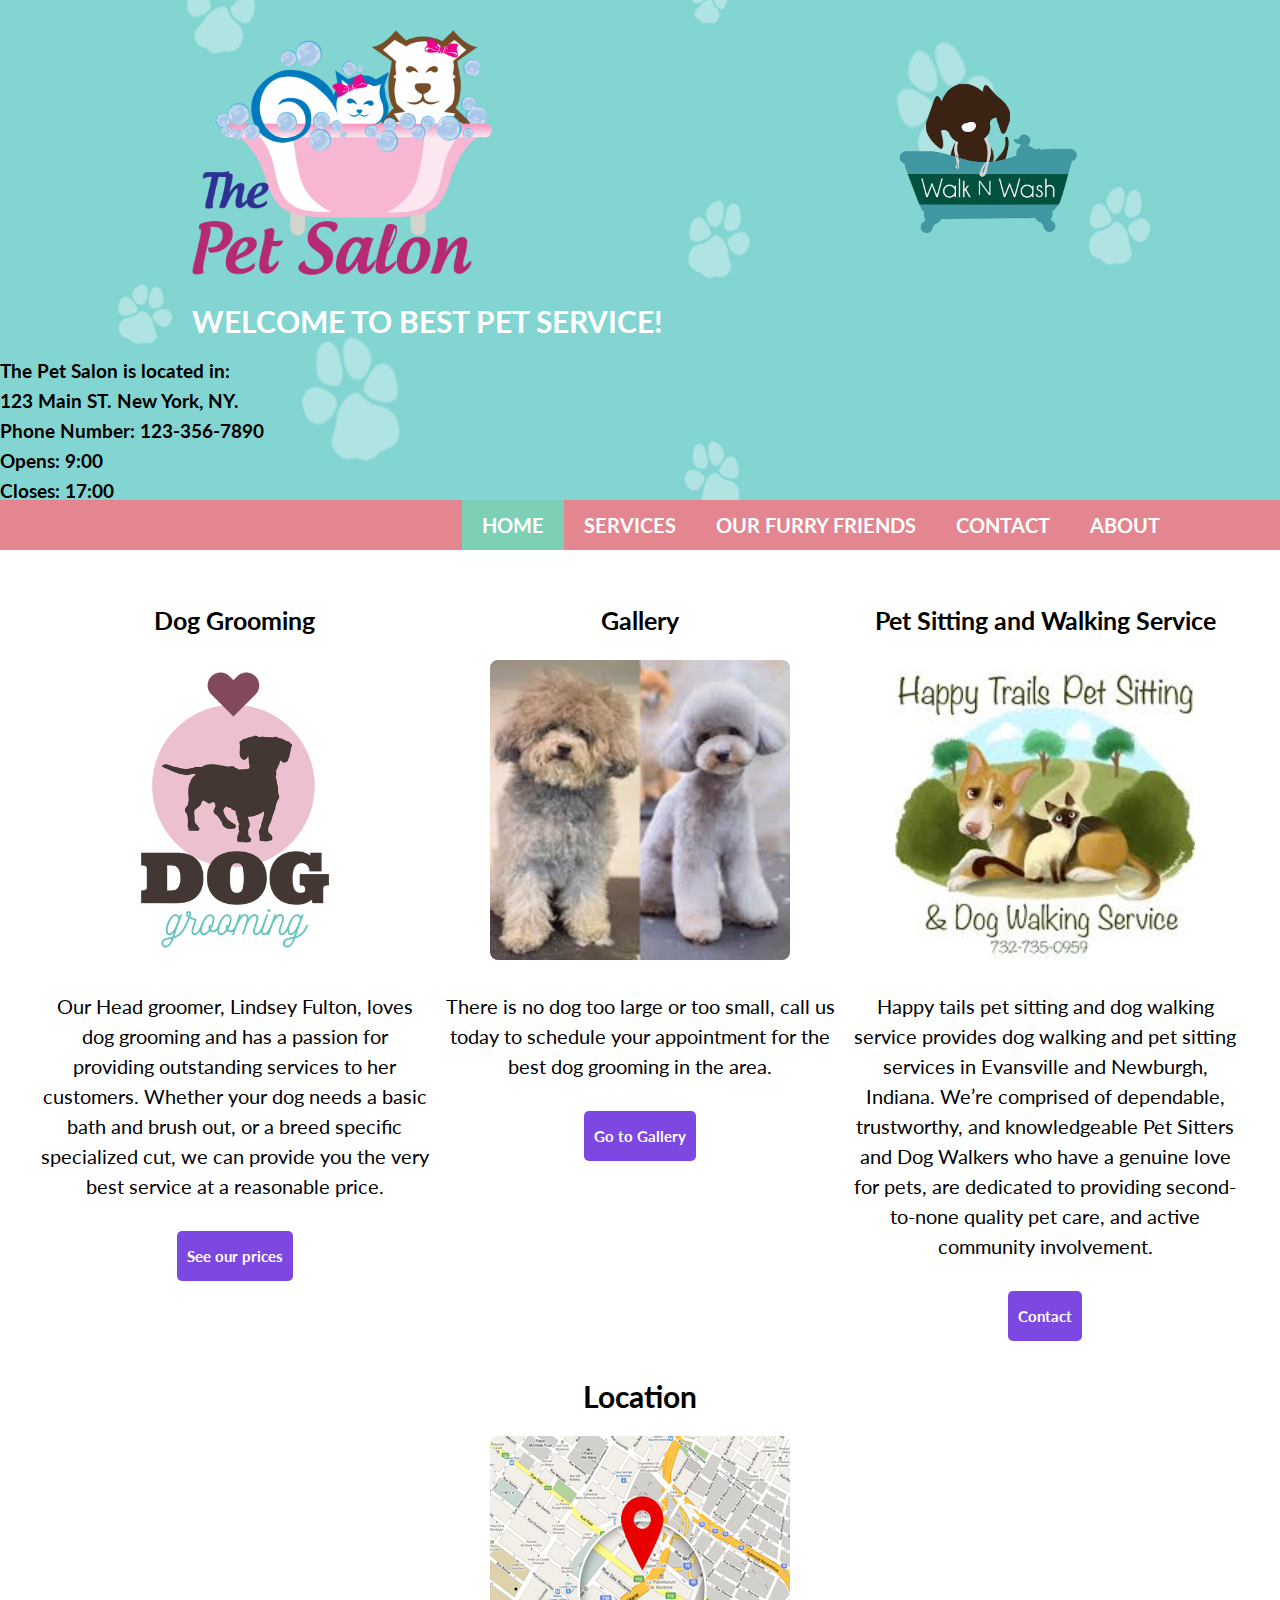
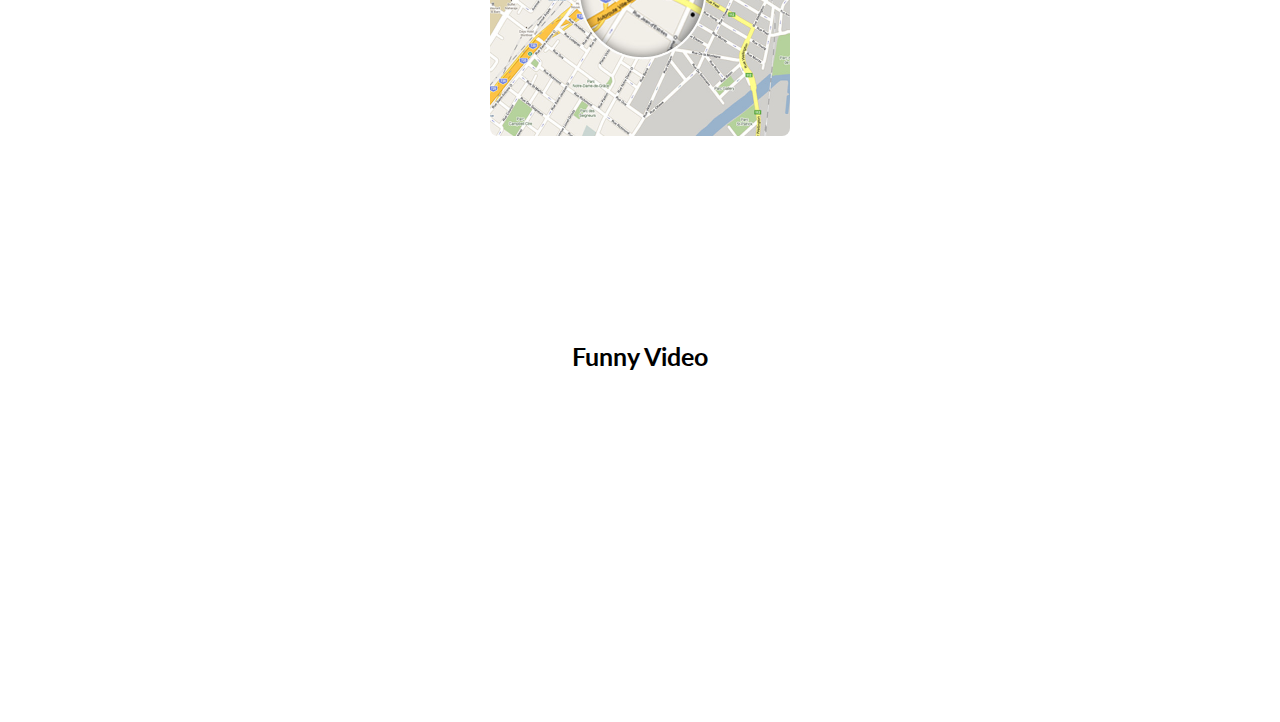
<file: CP/index.html>
<!DOCTYPE html>
<html>
<head>
	<title>Index</title>
	<link rel="stylesheet" type="text/css" href="styles.css">
	<link href="https://fonts.googleapis.com/css?family=Lato:300,400,700,900" rel="stylesheet">
	<link rel="stylesheet" type="text/css" href="normalize.css">
</head>

<body>
	<header class="site-header">
		<div class="main-content"> <!-- this div helps to center the header !-->
			<div class="bar">
				<a href="index.html"><img src="img/logo2.png" width="300px"></a>

				<img src="img/walk.png" id="walk" width="200px">
			</div>

			<h1>Welcome to BEST pet service!</h1>
		</div>
		<div id="info"></div>
		
	</header>
		<nav>
			<ul>
				<li><a href="index.html" class="active">Home</a></li>
				<li><a href="#">Services</a></li>
				<li><a href="friends.html">Our Furry Friends</a></li>
				<li><a href="contact.html">Contact</a></li>
				<li><a href="about.html">About</a></li>
			</ul>
		</nav>
	

	<section class="content"> 

		<div class="sect">
			<div class="all-icons">
				<div class="icon">
					<h3 class="above"> Dog Grooming </h3>
					
					<img class="image-size-m" src="img/subscription.png" alt="Subscription image">
					<p> Our Head groomer, Lindsey Fulton, loves dog grooming and has a passion for providing outstanding services to her customers. Whether your dog needs a basic bath and brush out, or a breed specific specialized cut, we can provide you the very best service at a reasonable price.</p>
					<a class="btn" href="#">See our prices</a>
				</div>
				
				<div class="icon">
					<h3 class="above"> Gallery </h3>
					
					<img class="image-size-m" src="img/photo1.jpg" alt="Photo image">
					<p> There is no dog too large or too small, call us today to schedule your appointment for the best dog grooming in the area.</p>
					<a class="btn" href="friends.html">Go to Gallery</a>
				</div>

				<div class="icon">
					<h3 class="above"> Pet Sitting and Walking Service </h3>
					
					<img class="image-size-m" src="img/meal.jpg" alt="Meal planning">
					<p> Happy tails pet sitting and dog walking service provides dog walking and pet sitting services in Evansville and Newburgh, Indiana. We’re comprised of dependable, trustworthy, and knowledgeable Pet Sitters and Dog Walkers who have a genuine love for pets, are dedicated to providing second-to-none quality pet care, and active community involvement. </p>
					<a class="btn" href="contact.html">Contact</a>
				</div>
			</div>
		</div>
	</section>
		<div id="location">
			<h2> Location </h2>
			<img class="image-size-m" id="center" src="img/location.jpg" alt="Location image">
		</div>
<br><br><br><br><br><br>
<div class="icon">
	<h3 class="above">Funny Video</h3>
<iframe width="560" height="315" src="https://www.youtube.com/embed/BDxx1TnWTX0"  frameborder="0" allow="accelerometer; autoplay; encrypted-media; gyroscope; picture-in-picture" allowfullscreen></iframe>
</div>	
	<script src="js/script.js"></script>
</body>
</html>
</file>
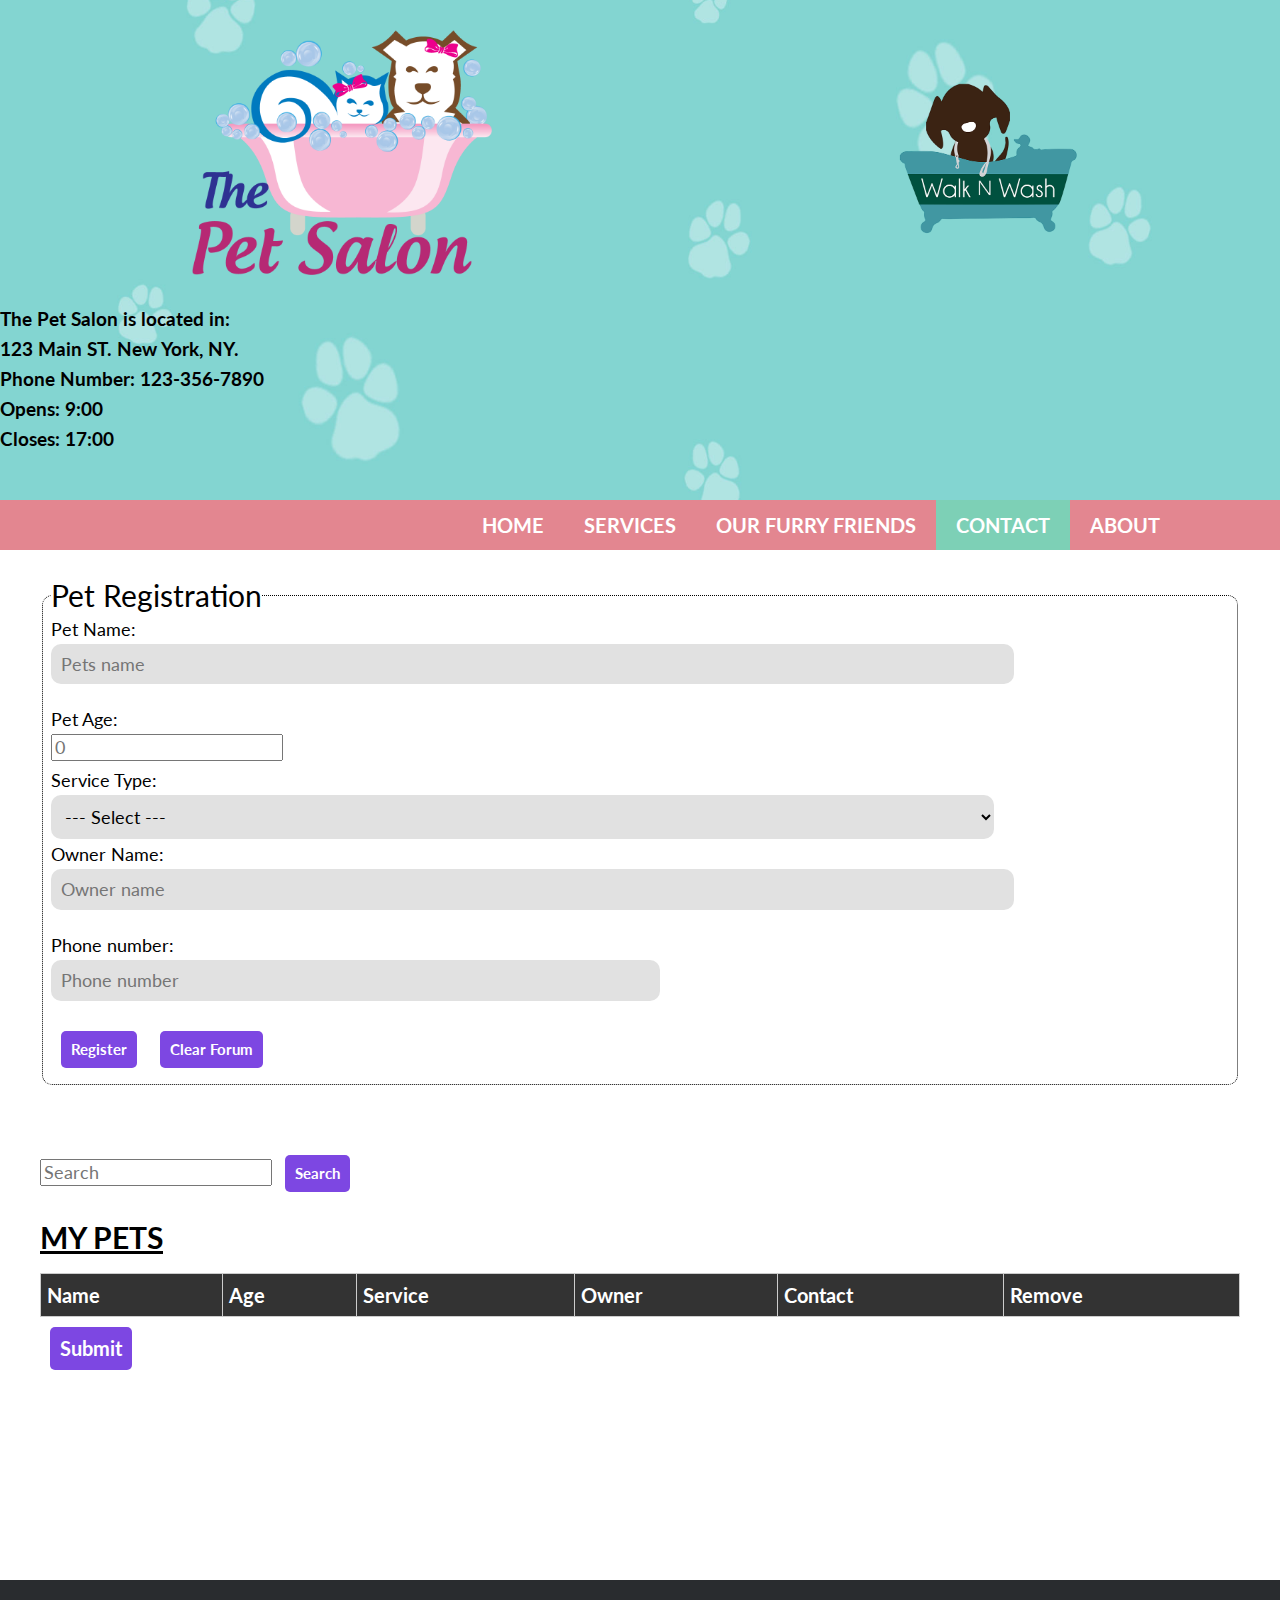
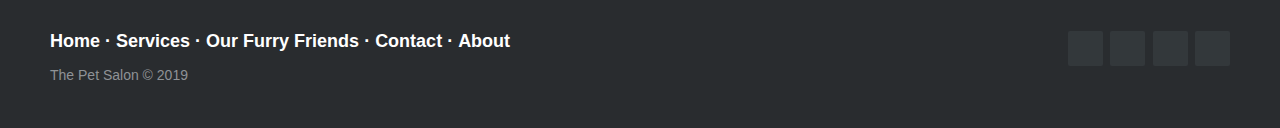
<file: CP/contact.html>
<!DOCTYPE html>
<html>
<head>
	<title>Contact</title>
	<link href="https://fonts.googleapis.com/css?family=Lato:300,400,700,900" rel="stylesheet">
	<link rel="stylesheet" type="text/css" href="styles.css">
	<link rel="stylesheet" type="text/css" href="normalize.css">

</head>
<body>

	<header class="site-header">
		<div class="main-content">
			<div class="bar">
				<a href="index.html"><img src="img/logo2.png" width="300px"></a>

				<img src="img/walk.png" id="walk" width="200px">
			</div>
		</div>
		<div id="info"></div>
	</header>
	
	<nav>
		  <ul>
			  <li><a href="index.html">Home</a></li>
			  <li><a href="#">Services</a></li>
			  <li><a href="friends.html">Our Furry Friends</a></li>
			  <li><a href="contact.html" class="active">Contact</a></li>
			  <li><a href="#">About</a></li>
		  </ul>
	</nav>
<br>
	<main class="content">
	<form action="">
		<fieldset>
			<legend>Pet Registration</legend>
			

			<label for="pet-name">Pet Name:</label>
			<input type="text" name="name" id="txtName" placeholder="Pets name" required>

			<label for="pet-age">Pet Age:</label>
			<input type="number" name="name" id="txtAge" placeholder="0" required>

			<label for="selService">Service Type:</label>
			<select  id="selService">
				<option value="n/a" disabled selected>--- Select ---</option>
				<option value="cleaning">Cleaning</option>
				<option value="haircut">HairCut</option>
				<option value="shave">Shave</option>
				<option value="walk">Walk</option>
			</select>

			<label for="owner-name">Owner Name:</label>
			<input type="text" name="name" id="txtOwner" placeholder="Owner name" required> 

			<label for="phone-number"> Phone number: </label>
			<input type="tel" id="txtPhone" name="txtPhone" placeholder="Phone number" required>

		<button class="btn" onclick="registerPet(); return false;">Register</button>

		<button class="btn" onclick="eraseBtn()">Clear Forum</button>
	</fieldset>
<br><br>

	<input id="n" type="search" placeholder="Search">
	<button class="btn" onclick="petSearch();">Search</button>

<h1 id="plist">My Pets</h1>

<table id="table">
	<thead id="thead">
		<tr id="tr" >
			<th id="th">Name</th>
			<th id="th">Age</th>
			<th id="th">Service</th>
			<th id="th">Owner</th>
			<th id="th">Contact</th>
			<th id="th">Remove</th>
		</tr>
	</thead>

	<tbody id="listBody">

	</tbody>
</table>
<button class="btn-submit" onclick="myfunction()">Submit</button>
	</form>
	</main>
	<br><br><br><br>
	<footer class="footer-distributed">

			<div class="footer-right">
	  
			   <a href="#"><i class="fa fa-facebook"></i></a>
			   <a href="#"><i class="fa fa-twitter"></i></a>
			   <a href="#"><i class="fa fa-linkedin"></i></a>
			   <a href="#"><i class="fa fa-github"></i></a>
	  
			</div>
	  
			<div class="footer-left">
	  
			   <p class="footer-links">
				  <a href="index.html">Home</a>
				  ·
				  <a href="#">Services</a>
				  ·
				  <a href="friends.html">Our Furry Friends</a>
				  ·
				  <a href="contact.html">Contact</a>
				  ·
				  <a href="about.html">About</a>
			   </p>
	  
			   <p>The Pet Salon &copy; 2019</p>
			</div>
	  
		 </footer>
	<script src="js/script.js"></script>
</body>
</html>
</file>
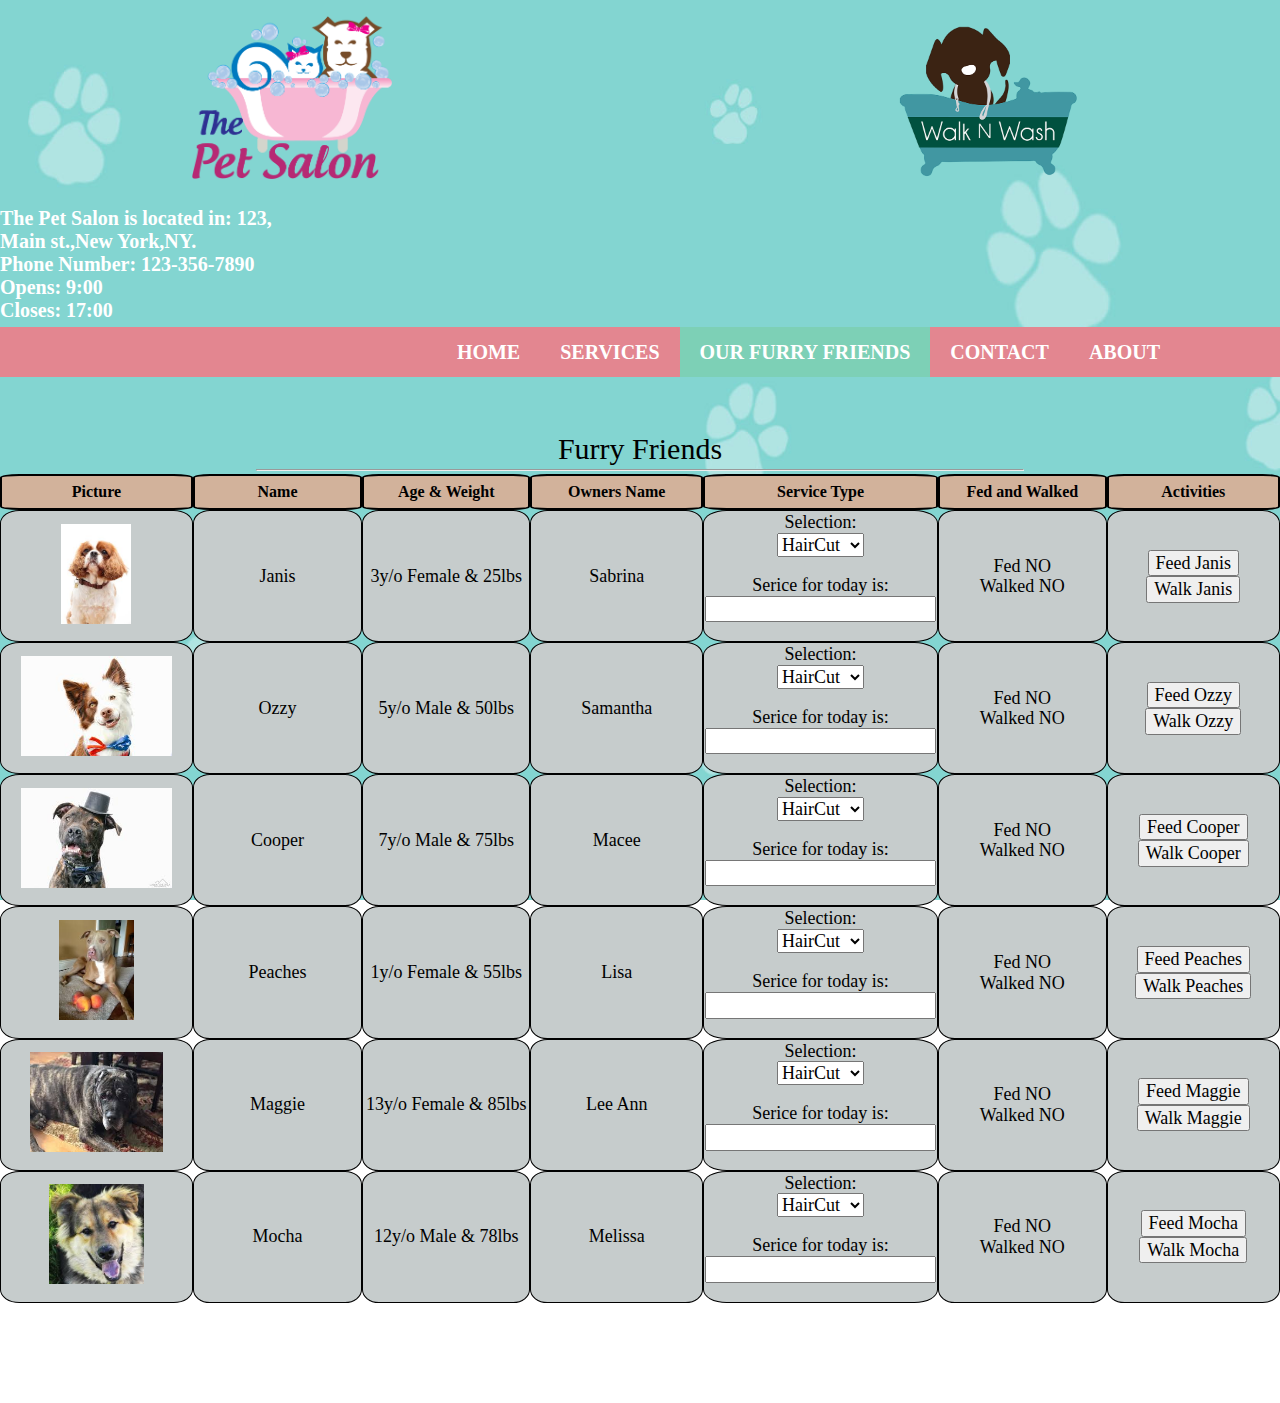
<file: CP/friends.html>
<!DOCTYPE html>
<html lang="en">
  <head>
    <!-- Required meta tags -->
    <meta charset="utf-8">
    <meta name="viewport" content="width=device-width, initial-scale=1, shrink-to-fit=no">
    <meta http-equiv="X-UA-Compatible" content="IE=edge">
    <link rel="stylesheet" href="friends.css">
    <link rel="stylesheet" href="normalize.css">

    <title>Pet Salon</title>
  </head>

  <body>
      <header class="header">
            <div class="main-content">
               <div class="bar">
                  <a href="index.html"><img src="img/logo.png" width="200px"></a>
      
                  <img src="img/walk.png" id="walk" width="200px">
               </div>
            </div>
         </header>
   
    <div id="info"></div>
      <nav>
			<ul>
				<li><a href="index.html">Home</a></li>
				<li><a href="#">Services</a></li>
				<li><a href="#" class="active">Our Furry Friends</a></li>
				<li><a href="contact.html">Contact</a></li>
				<li><a href="about.html">About</a></li>
			</ul>
		</nav>
    <br><br><br>

    <div class="table-users">
      <div class="header">Furry Friends</div>
      <hr>
      <table cellspacing="0" align="center" class="table">
         <tr>
            <th>Picture</th>
            <th>Name</th>
            <th>Age & Weight</th>
            <th>Owners Name</th>
            <th width="230">Service Type</th>
            <th>Fed and Walked</th>
            <th>Activities</th>
         </tr>
         <tr>
            <td id="pet1i"></td>
            <td id="pet1n"></td>
            <td id="pet1a"></td>
            <td id="pet1o"></td>
            <td>Selection:<br>
               <select name="ServiceType1" id="myList1" onchange="servicetype1()">
                  <option value="hariCut">HairCut</option>
                  <option value="have">Shave</option>
                  <option value="petSitting">Cleaning</option>
                  <option value="walk">Walk</option>
               </select>
               <p>Serice for today is: <input type="text" id="service1"></p>
            </td>
            <td id="pet1h"></td>
            <td>
               <button onclick="feed1()">Feed Janis</button><br>
               <button onclick="walk1()">Walk Janis</button>
            </td>
         </tr>
         <tr>
            <td id="pet2i"></td>
            <td id="pet2n"></td>
            <td id="pet2a"></td>
            <td id="pet2o"></td>
            <td>Selection:<br>
               <select name="ServiceType2" id="myList2" onchange="servicetype2()">
                  <option value="hariCut">HairCut</option>
                  <option value="have">Shave</option>
                  <option value="petSitting">Cleaning</option>
                  <option value="walk">Walk</option>
               </select>
               <p>Serice for today is: <input type="text" id="service2"></p>
            </td>
            <td id="pet2h"></td>
            <td>
               <button onclick="feed2()">Feed Ozzy</button><br>
               <button onclick="walk2()">Walk Ozzy</button>
            </td>
         </tr>
         <tr>
            <td id="pet3i"></td>
            <td id="pet3n"></td>
            <td id="pet3a"></td>
            <td id="pet3o"></td>
            <td>Selection:<br>
               <select name="ServiceType3" id="myList3" onchange="servicetype3()">
                  <option value="hariCut">HairCut</option>
                  <option value="have">Shave</option>
                  <option value="petSitting">Cleaning</option>
                  <option value="walk">Walk</option>
               </select>
               <p>Serice for today is: <input type="text" id="service3"></p>
            </td>
            <td id="pet3h"></td>
            <td>
               <button onclick="feed3()">Feed Cooper</button><br>
               <button onclick="walk3()">Walk Cooper</button>
            </td>
         </tr>
         <tr>
            <td id="pet4i"></td>
            <td id="pet4n"></td>
            <td id="pet4a"></td>
            <td id="pet4o"></td>
            <td>Selection:<br>
               <select name="ServiceType4" id="myList4" onchange="servicetype4()">
                  <option value="hariCut">HairCut</option>
                  <option value="have">Shave</option>
                  <option value="petSitting">Cleaning</option>
                  <option value="walk">Walk</option>
               </select>
               <p>Serice for today is: <input type="text" id="service4"></p>
            </td>
            <td id="pet4h"></td>
            <td>
               <button onclick="feed4()">Feed Peaches</button><br>
               <button onclick="walk4()">Walk Peaches</button>
            </td>
         </tr>
         <tr>
            <td id="pet5i"></td>
            <td id="pet5n"></td>
            <td id="pet5a"></td>
            <td id="pet5o"></td>
            <td>Selection:<br>
               <select name="ServiceType5" id="myList5" onchange="servicetype5()">
                  <option value="hariCut">HairCut</option>
                  <option value="have">Shave</option>
                  <option value="petSitting">Cleaning</option>
                  <option value="walk">Walk</option>
               </select>
               <p>Serice for today is: <input type="text" id="service5"></p>
            </td>
            <td id="pet5h"></td>
            <td>
               <button onclick="feed5()">Feed Maggie</button><br>
               <button onclick="walk5()">Walk Maggie</button>
            </td>
         </tr>
         <tr>
            <td id="pet6i"></td>
            <td id="pet6n"></td>
            <td id="pet6a"></td>
            <td id="pet6o"></td>
            <td>Selection:<br>
               <select name="ServiceType6" id="myList6" onchange="servicetype6()">
                  <option value="hariCut">HairCut</option>
                  <option value="have">Shave</option>
                  <option value="petSitting">Cleaning</option>
                  <option value="walk">Walk</option>
               </select>
               <p>Serice for today is: <input type="text" id="service6"></p>
            </td>
            <td id="pet6h"></td>
            <td>
               <button onclick="feed6()">Feed Mocha</button>
               <button onclick="walk6()">Walk Mocha</button>
            </td>
         </tr>
      </table>
   </div>


  <div>
    <script src="js/friends.js"></script>
    <!-- jQuery first, then Popper.js, then Bootstrap JS -->

    <script src="https://code.jquery.com/jquery-3.3.1.slim.min.js" integrity="sha384-q8i/X+965DzO0rT7abK41JStQIAqVgRVzpbzo5smXKp4YfRvH+8abtTE1Pi6jizo" crossorigin="anonymous"></script>
    <script src="https://cdnjs.cloudflare.com/ajax/libs/popper.js/1.14.7/umd/popper.min.js" integrity="sha384-UO2eT0CpHqdSJQ6hJty5KVphtPhzWj9WO1clHTMGa3JDZwrnQq4sF86dIHNDz0W1" crossorigin="anonymous"></script>
    <script src="https://stackpath.bootstrapcdn.com/bootstrap/4.3.1/js/bootstrap.min.js" integrity="sha384-JjSmVgyd0p3pXB1rRibZUAYoIIy6OrQ6VrjIEaFf/nJGzIxFDsf4x0xIM+B07jRM" crossorigin="anonymous"></script>
  </div>
  
  </body>
</html>
</file>
<file: CP/friends.css>
body{
    background: url(img/background2.jpg) no-repeat center center fixed; 
  -webkit-background-size: cover;
  -moz-background-size: cover;
  -o-background-size: cover;
  background-size: cover;
}
.main-content
{
	max-width: 120rem;
	margin-right: 15%;
	margin-left: 15%;
	border-width: 100%;
}
.site-header {
    padding: 1rem 0 3rem 0;
}

.bar{
	display: flex;
	justify-content: space-between;
	align-items: center;
	padding-top: 1rem;
	margin: 0;
}
#info{
	width: 300px;
	height: 120px;
}
h3{
	color: white;
	font-size: 20px;
}
nav{
	width: 100%;
	height: 50px;
	background: #e38690;
	border-top: 1px solid rgba(255,255,255..7);
	border-bottom: 1px solid rgba(255,255,255..7);
	position: sticky;
	top: 0px;
}
nav ul{
	display: flex;
	margin: 0;
	padding: 0 100px;
	float: right;

}
nav ul li{
	list-style: none;
}
nav ul li a{
	display: block;
	color: #fff;
	padding: 0 20px;
	text-decoration: none;
	text-transform: uppercase;
	font-weight: bold;
	line-height: 50px;
	font-size: 20px;
}
nav ul li a:hover{
	background: #7dd0b6;
}
nav ul li a.active{
	background: #7dd0b6;
}
.header{
    font-size: 30px;
    text-align: center;
}
hr{
    margin: 3px 20%;
}
.tb{
    text-align: center;
}
td{
    text-align: center;
    width: 200px;
    border: solid black 1px;
    background-color:  #c6cccc ;
	border-radius: 10%;
	font-size: 18px;
}
th{
    width: 200px;
    border: solid black 2px;
    background-color: #d2b29b;
    height: 30px;
    border-radius: 10%;
}
.table-users{
	margin-bottom: 100px;
}
p{
	text-align: center;
}
.footer-distributed{
	background-color: #292c2f;
	box-shadow: 0 1px 1px 0 rgba(0, 0, 0, 0.12);
	box-sizing: border-box;
	width: 100%;
	text-align: left;
	font: normal 16px sans-serif;

	padding: 45px 50px;
	margin-top: 80px;
}

.footer-distributed .footer-left p{
	color:  #8f9296;
	font-size: 14px;
	margin: 0;
}

/* Footer links */

.footer-distributed p.footer-links{
	font-size:18px;
	font-weight: bold;
	color:  #ffffff;
	margin: 0 0 10px;
	padding: 0;
}

.footer-distributed p.footer-links a{
	display:inline-block;
	line-height: 1.8;
	text-decoration: none;
	color:  inherit;
}

.footer-distributed .footer-right{
	float: right;
	margin-top: 6px;
	max-width: 180px;
}

.footer-distributed .footer-right a{
	display: inline-block;
	width: 35px;
	height: 35px;
	background-color:  #33383b;
	border-radius: 2px;

	font-size: 20px;
	color: #ffffff;
	text-align: center;
	line-height: 35px;

	margin-left: 3px;
}

/* If you don't want the footer to be responsive, remove these media queries */

@media (max-width: 600px) {

	.footer-distributed .footer-left,
	.footer-distributed .footer-right{
		text-align: center;
	}

	.footer-distributed .footer-right{
		float: none;
		margin: 0 auto 20px;
	}

	.footer-distributed .footer-left p.footer-links{
		line-height: 1.8;
	}
}
</file>
<file: CP/styles.css>
html{
	font-size: 62.5%;/* reset rems to html dimensions 1rem=10px*/
}

body{
	font-family: 'Lato', sans-serif;
	line-height: 3rem;

}
.main-content
{
	max-width: 120rem;
	margin-right: 15%;
	margin-left: 15%;
	border-width: 100%;
}
.site-header{
	background-image: url(img/background2.jpg);
	background-position: center center;
	background-size: cover;
	height: 500px;
	min-height: 20rem;
}
.bar{
	display: flex;
	justify-content: space-between;
	align-items: center;
	padding-top: 3rem;
}
#info{
	width: 300px;
	height: 120px;
}
h3{
	color: white;
}
nav{
	width: 100%;
	height: 50px;
	background: #e38690;
	border-top: 1px solid rgba(255,255,255..7);
	border-bottom: 1px solid rgba(255,255,255..7);
	position: sticky;
	top: 0px;
}
nav ul{
	display: flex;
	margin: 0;
	padding: 0 100px;
	float: right;

}
nav ul li{
	list-style: none;
}
nav ul li a{
	display: block;
	color: #fff;
	padding: 0 20px;
	text-decoration: none;
	text-transform: uppercase;
	font-weight: bold;
	line-height: 50px;
	font-size: 20px;
}
nav ul li a:hover{
	background: #7dd0b6;
}
nav ul li a.active{
	background: #7dd0b6;
}
#info{
	width: 300px;
	height: 120px;
	font-size: 16px;
}
h3{
	color:black;
}
p{
	font-size: 2rem;	
}

.above{
	font-size: 2.5rem;
}

h2{
	font-size: 3rem;
	text-align: center;
}

h1{
	font-size: 3rem;
	text-transform: uppercase;
	color: #ffffff;
}

.image-size-m{
	width: 30rem;
	height: 30rem;
	border-radius: .8rem;
}

.content{
	max-width: 120rem; /** 1200 px*/
	margin: 0 auto;
}
#center{
	display: block;
	margin-left: auto;
	margin-right: auto;
}


.btn{
	background-color: rgb(125, 71, 226);
	color:white;
	margin: 1rem 1rem 1rem 1rem;
	padding: 1rem 1rem 1rem 1rem;
	text-decoration:none;
	border-radius: .5rem;
	font-size: 1.5rem;
	text-align: center;
	font-weight: 700;
	display: inline-block;
	border:none;
}

.end{
	background-image: url(img/background2.jpg);
	text-align: center;
	height: 15rem;
}

.final{
	margin-top: 3rem;
	margin-bottom: 2rem;
}

.all-icons{    /* this is the class for use the flexbox*/
	display: flex;
	justify-content: space-between;
}

.icon{      /* this is the class for each column */
	flex-basis: calc(33.3% - 1rem);
	text-align: center;
}

.sect{					/* this is the section with the three columns*/
	margin-top: 3rem;
	margin-bottom: 3rem;
}

/* form style */

label{
	display: block;
	font-size: 1.8rem;
}

input[type="text"],input[type="email"],input[type="tel"],inputtextarea{
	display: block;
	font-size: 1.8rem;
	width: 80%;
	background-color:#e1e1e1;
	margin-bottom: 2rem;
	padding: 1rem;
	border:none;
	border-radius: 1rem;
}
select{
	display: block;
	font-size: 32px;
	width: 80%;
	background-color:#e1e1e1;
	margin-bottom: 2rem;
	padding: 1rem;
	border:none;
	border-radius: 1rem;
}

textarea{
	height: 20rem;
	width: 80%;
}

input[type="tel"]{
	width: 50%;
}

legend{
	font-size: 3rem;
	color:#000000;
}

fieldset{
	border:1px dotted;
	border-radius: 1rem;
}

iframe{
	text-align: center;
}
#message{
	font-size: 20px;
}

.bordered{
	border: solid black 2px;
	width: 150px;
	font-size: 16px;
}
#plist{
	color: #000000;
	text-decoration: underline;

}
.footer-distributed{
	background-color: #292c2f;
	box-shadow: 0 1px 1px 0 rgba(0, 0, 0, 0.12);
	box-sizing: border-box;
	width: 100%;
	text-align: left;
	font: normal 16px sans-serif;

	padding: 45px 50px;
	margin-top: 80px;
}

.footer-distributed .footer-left p{
	color:  #8f9296;
	font-size: 14px;
	margin: 0;
}

/* Footer links */

.footer-distributed p.footer-links{
	font-size:18px;
	font-weight: bold;
	color:  #ffffff;
	margin: 0 0 10px;
	padding: 0;
}

.footer-distributed p.footer-links a{
	display:inline-block;
	line-height: 1.8;
	text-decoration: none;
	color:  inherit;
}

.footer-distributed .footer-right{
	float: right;
	margin-top: 6px;
	max-width: 180px;
}

.footer-distributed .footer-right a{
	display: inline-block;
	width: 35px;
	height: 35px;
	background-color:  #33383b;
	border-radius: 2px;

	font-size: 20px;
	color: #ffffff;
	text-align: center;
	line-height: 35px;

	margin-left: 3px;
}

/* If you don't want the footer to be responsive, remove these media queries */

@media (max-width: 600px) {

	.footer-distributed .footer-left,
	.footer-distributed .footer-right{
		text-align: center;
	}

	.footer-distributed .footer-right{
		float: none;
		margin: 0 auto 20px;
	}

	.footer-distributed .footer-left p.footer-links{
		line-height: 1.8;
	}
}


table { 
	width: 100%; 
	border-collapse: collapse; 
  }

  tr:nth-of-type(odd) { 
	background: #eee; 
  }
  th { 
	background: #333; 
	color: white; 
	font-weight: bold; 
  }
  td, th { 
	padding: 6px; 
	border: 1px solid #ccc; 
	text-align: left; 
	font-size: 20px;
  }

  .btn-remove{
	background-color: rgb(224, 14, 14);
	color:white;
	margin: 1rem 1rem 1rem 1rem;
	padding: 1rem 1rem 1rem 1rem;
	text-decoration:none;
	border-radius: .5rem;
	font-size: 1.5rem;
	text-align: center;
	font-weight: 700;
	display: inline-block;
	border:none;
  }
  .btn-submit{
	background-color: rgb(125, 71, 226);
	color:white;
	margin: 1rem 1rem 1rem 1rem;
	padding: 1rem 1rem 1rem 1rem;
	text-decoration:none;
	border-radius: .5rem;
	font-size: 2rem;
	text-align: center;
	font-weight: 700;
	display: inline-block;
	border:none;
  }
</file>
